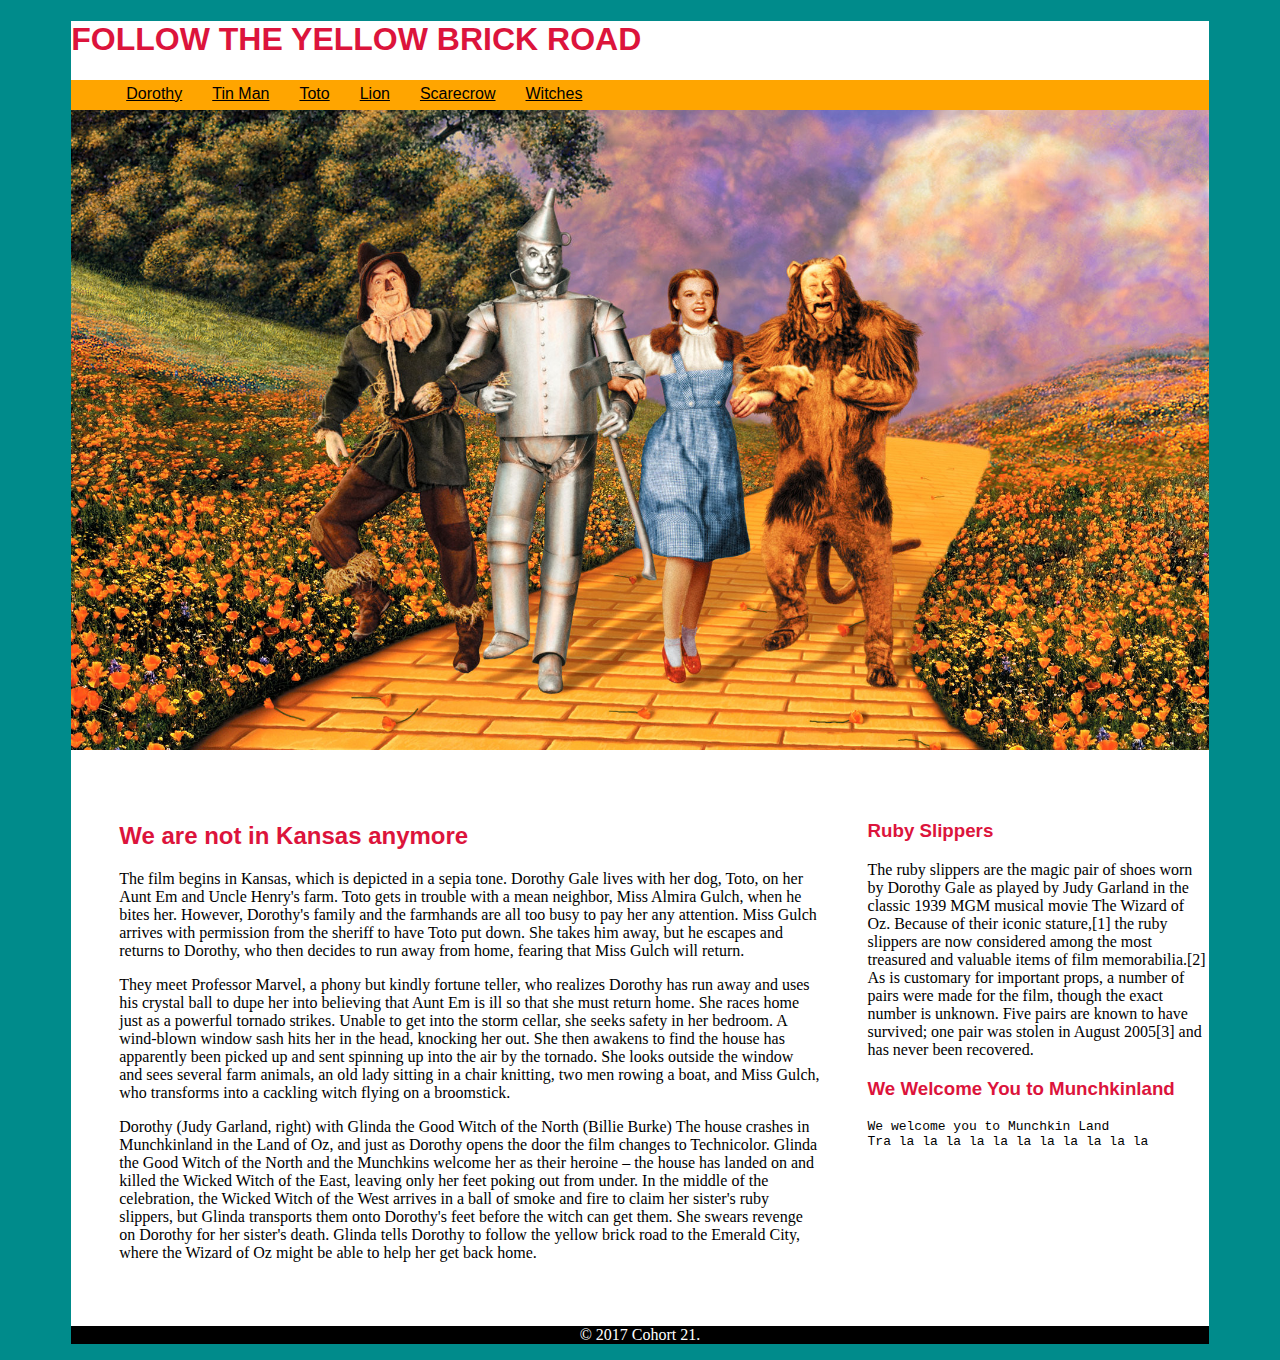
<file: index.html>
<!DOCTYPE html>
<html>
	<head>
		<title>Tornado Grande</title>
		<meta charset="utf-8">
		<link rel="stylesheet" type="text/css" href="css/styles.css">
	</head>
	<body>
		<div class="wrapper"> <!--wrapper div-->
			<header>
				<h1>Follow the Yellow Brick Road</h1>
				<nav>
					<ul>
						<li><a href="">Dorothy</a></li>
						<li><a href="">Tin Man</a></li>
						<li><a href="">Toto</a></li>
						<li><a href="">Lion</a></li>
						<li><a href="">Scarecrow</a></li>
						<li><a href="witches.html">Witches</a></li>
					</ul>
				</nav>
			</header>

			<div>
				<img src="img/wizard-of-oz.jpg" alt="Wizard of Oz" class="hero">
			</div>
			<main>
				<h2>We are not in Kansas anymore</h2>
				<p>The film begins in Kansas, which is depicted in a sepia tone. Dorothy Gale lives with her dog, Toto, on her Aunt Em and Uncle Henry's farm. Toto gets in trouble with a mean neighbor, Miss Almira Gulch, when he bites her. However, Dorothy's family and the farmhands are all too busy to pay her any attention. Miss Gulch arrives with permission from the sheriff to have Toto put down. She takes him away, but he escapes and returns to Dorothy, who then decides to run away from home, fearing that Miss Gulch will return.</p>

				<p>They meet Professor Marvel, a phony but kindly fortune teller, who realizes Dorothy has run away and uses his crystal ball to dupe her into believing that Aunt Em is ill so that she must return home. She races home just as a powerful tornado strikes. Unable to get into the storm cellar, she seeks safety in her bedroom. A wind-blown window sash hits her in the head, knocking her out. She then awakens to find the house has apparently been picked up and sent spinning up into the air by the tornado. She looks outside the window and sees several farm animals, an old lady sitting in a chair knitting, two men rowing a boat, and Miss Gulch, who transforms into a cackling witch flying on a broomstick.</p>


				<p>Dorothy (Judy Garland, right) with Glinda the Good Witch of the North (Billie Burke)
				The house crashes in Munchkinland in the Land of Oz, and just as Dorothy opens the door the film changes to Technicolor. Glinda the Good Witch of the North and the Munchkins welcome her as their heroine – the house has landed on and killed the Wicked Witch of the East, leaving only her feet poking out from under. In the middle of the celebration, the Wicked Witch of the West arrives in a ball of smoke and fire to claim her sister's ruby slippers, but Glinda transports them onto Dorothy's feet before the witch can get them. She swears revenge on Dorothy for her sister's death. Glinda tells Dorothy to follow the yellow brick road to the Emerald City, where the Wizard of Oz might be able to help her get back home.
				</p>
			</main>
			<aside>
				<article>
					<h3>Ruby Slippers</h3>
					<p>
						The ruby slippers are the magic pair of shoes worn by Dorothy Gale as played by Judy Garland in the classic 1939 MGM musical movie The Wizard of Oz. Because of their iconic stature,[1] the ruby slippers are now considered among the most treasured and valuable items of film memorabilia.[2] As is customary for important props, a number of pairs were made for the film, though the exact number is unknown. Five pairs are known to have survived; one pair was stolen in August 2005[3] and has never been recovered.
					</p>
				</article>
				<article>
					<h3>We Welcome You to Munchkinland</h3>
					<p>
						<pre>
We welcome you to Munchkin Land
Tra la la la la la la la la la la la						</pre>						
					</p>
				</article>
			</aside>

			<footer>
				<p>&copy; 2017 Cohort 21.</p>
			</footer>
		</div> <!--close wrapper div-->
	</body>
</html>
</file>
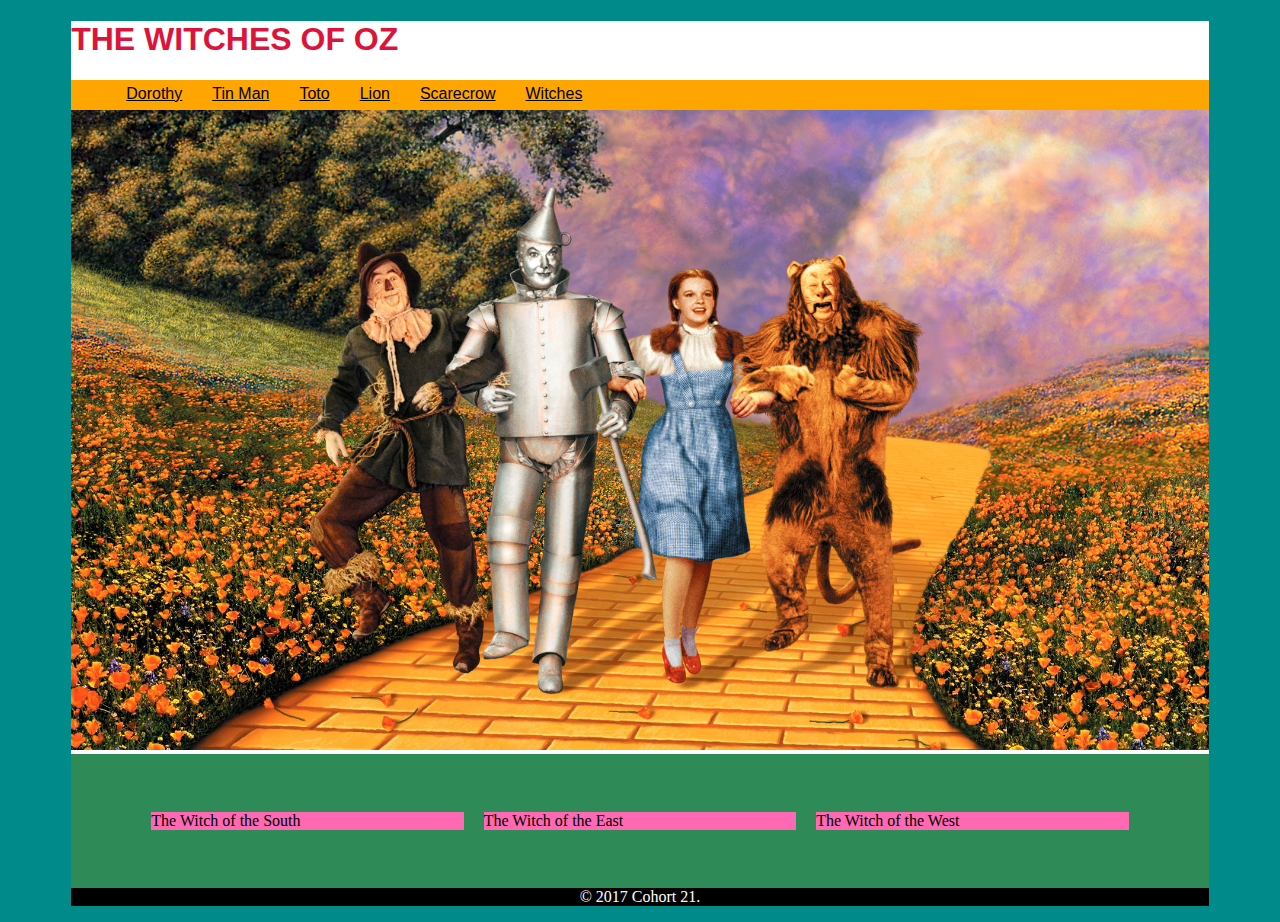
<file: witches.html>
<!DOCTYPE html>
<html>
	<head>
		<title>Tornado Grande</title>
		<meta charset="utf-8">
		<link rel="stylesheet" type="text/css" href="css/styles.css">
	</head>
	<body>
		<div class="wrapper"> <!--wrapper div-->
			<header>
				<h1>The Witches of Oz</h1>
				<nav>
					<ul>
						<li><a href="">Dorothy</a></li>
						<li><a href="">Tin Man</a></li>
						<li><a href="">Toto</a></li>
						<li><a href="">Lion</a></li>
						<li><a href="">Scarecrow</a></li>
						<li><a href="witches.html">Witches</a></li>
					</ul>
				</nav>
			</header>

			<div>
				<img src="img/wizard-of-oz.jpg" alt="Wizard of Oz" class="hero">
			</div>
			<main class="flex-container">
				<div class="flex-item">The Witch of the South</div>
				<div class="flex-item">The Witch of the East</div>
				<div class="flex-item">The Witch of the West</div>
			</main>
			<footer>
				<p>&copy; 2017 Cohort 21.</p>
			</footer>
		</div>
	</body>
</html>
</file>
<file: css/styles.css>
* {
	box-sizing: border-box;
}

body {
	background-color: darkcyan;
}

.wrapper {
	background-color: #fff;
	width: 90%;
	margin: 0 auto;
}

nav {
	background-color: orange;
	height: 30px;
}

nav li {
	float: left;
	list-style-type: none;
	margin: 5px 15px 0 15px;
	font-family: 'Arial', sans-serif;
}

nav li a {
	color: inherit;
}

nav li a:hover {
	color: red;
}

.hero {
	width: 100%;
}

h1, h2, h3 {
	color: crimson;
	font-family: Trebuchet, sans-serif;
}

h1 {
	text-transform: uppercase;
}

main {
	width: 70%;
	float: left;
	padding: 3em;
}

aside {
	padding-top: 3em;
	width: 30%;
	float: right;
}

footer {
	background-color: #000;
	color: white;
	text-align: center;
	clear: both;
}

/*Witches Styles*/

.flex-container {
	display: flex;
	display: -webkit-flex;
	width: 100%;
	background-color: seagreen;
	justify-content: center;
	justify-content: -webkit-center;

}

.flex-item {
	background-color: hotpink;
	width: 30%;
	margin: 10px;
}
</file>
